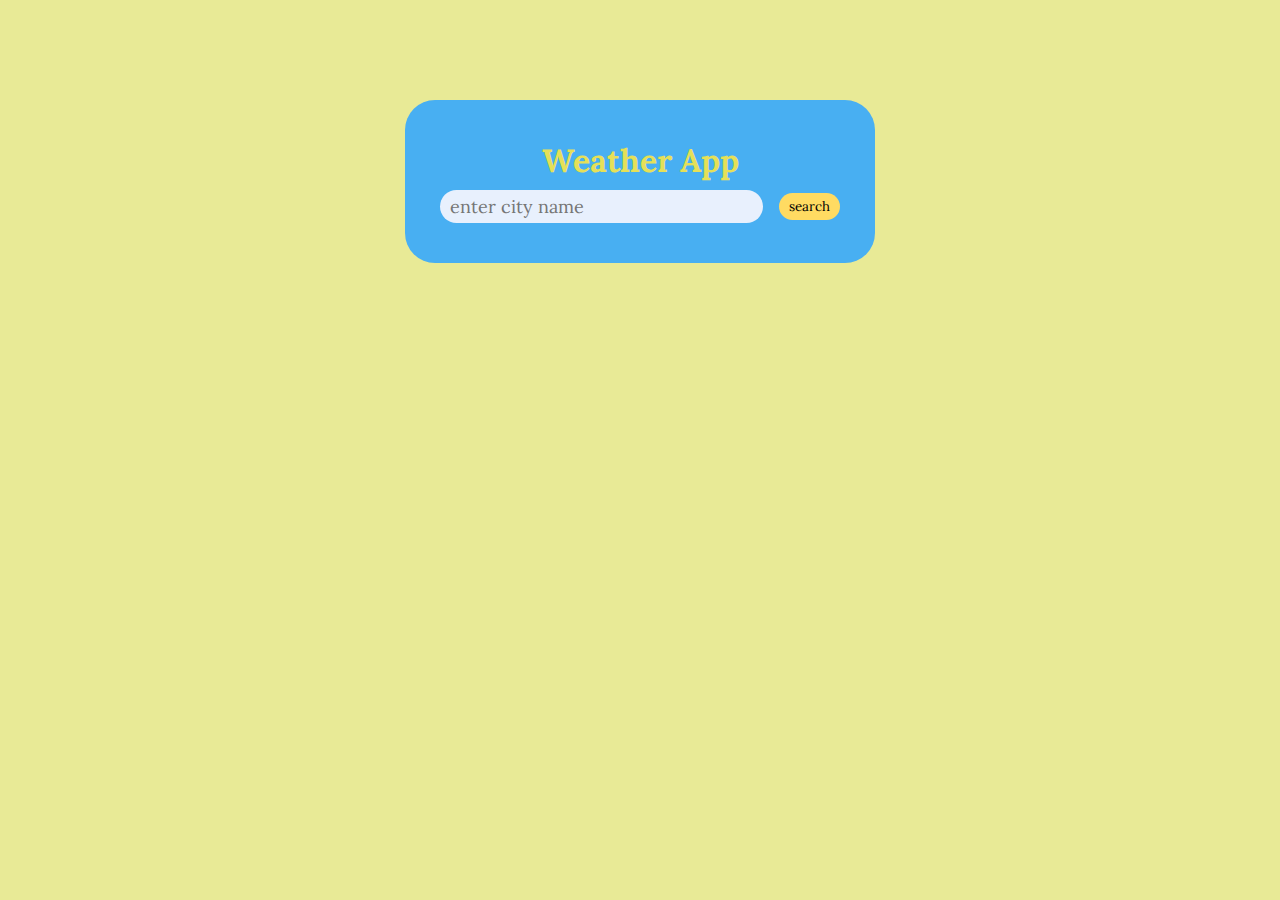
<file: index.html>
<!DOCTYPE html>
<html lang="en">
  <head>
    <meta charset="UTF-8" />
    <meta http-equiv="X-UA-Compatible" content="IE=edge" />
    <meta name="viewport" content="width=device-width, initial-scale=1.0" />
    <!-- csS -->
    <link rel="stylesheet" href="./src/style.css" />
    <!-- Favicon -->
    <link rel="shortcut icon" href="./images/clouds.png" type="image/x-icon" />
    <title>Weather App</title>
  </head>
  <body>
    <div class="card">
        <h1>Weather App</h1>

        <!-- Search bar start -->
        <div class="search">
            <input id="search-result" type="text" placeholder="enter city name" spellcheck="false" name="city" required/>
            <button class="btn">search</button>
        </div>
        <!-- Search bar end -->

        <div class="err">
            <p>Invalid city name</p>
        </div>

        <!-- Weather Section start -->
        <div class="weather">
            <img src="images/clouds.png" alt=" clouds" class="weather-icon" />
            <h1 id="temp" class="temp"></h1>
            <h2 class="city">Lagos, NG</h2>
        <!-- Weather Section end -->

        <!-- Card section start -->
        <div class="details">
            <div class="col">
                <img src="images/humidity.png" alt="humidity" />

                <div class="card-details">
                    <p class="humidity">66%</p>
                    <p>Humidity</p>
                </div>
            </div>


            <div class="col">
                <img src="images/barometer.png" alt="barometer" />

                <div class="card-details">
                    <p class="pressure">1013</p>
                    <p>Air pressure</p>
                </div>
            </div>
        </div>

        <!-- degree button -->
        <div class="degree-button">
            <button id="celcius" class="btn-item1">°C</button>
            <button id="farenheit" class="btn-item2">°F</button>
        <div>
        </div>
    </div>
      <script src="./src/index.js"></script>
    </body>
  </html>
  </body>
</html>
</file>
<file: src/style.css>
@import url("https://fonts.googleapis.com/css2?family=Lora:wght@400;500&display=swap");
* {
  margin: 0;
  padding: 0;
  font-family: "Lora", serif;
  box-sizing: border-box;
}

body {
  background: #e8ea96;
}
h1 {
  color: #e5e058;
  font-weight: 700;
}

.card {
  width: 90%;
  max-width: 470px;
  background: #48aff2;
  color: #fff;
  margin: 100px auto;
  margin-bottom: 20px;
  border-radius: 30px;
  padding: 40px 35px;
  text-align: center;
}
.search {
  width: 100%;
  display: flex;
  align-items: center;
  justify-content: space-between;
  padding-top: 9px;
}
.search input {
  border: 0;
  outline: 0;
  background: #e8f0fd;
  color: #555;
  padding: 5px 10px;
  border-radius: 30px;
  flex: 1;
  margin-right: 16px;
  font-size: 18px;
}
.btn {
  border: 0;
  border-radius: 30px;
  outline: 0;
  padding: 5px 10px;
  background-color: #ffdb62;
  cursor: pointer;
}

/* weather start */
.weather-icon {
  width: 170px;
  margin-top: 20px;
}

.weather h1 {
  font-size: 80px;
  font-weight: 500;
}
.weather h1 {
  font-size: 45px;
  font-weight: 400;
  margin-top: -10px;
}

/* card section start */
.details {
  display: flex;
  align-items: center;
  justify-content: space-between;
  padding: 0 20px;
  margin-top: 50px;
}
.col {
  display: flex;
  align-items: center;
  text-align: left;
}
.col img {
  width: 60px;
  /* margin-right: 15px; */
  padding-right: 15px;
}

.humidity,
.wind,
.airpressure {
  font-size: 20px;
  margin-top: -6px;
}

.degree-button {
  display: flex;
  justify-content: center;
  margin-top: 50px;
}

.btn-item1 {
  border: 1px solid #ff8855;
  font-size: 20px;
  text-align: center;
  background-color: #ff8855;
  padding: 5px 20px;
  color: #fff;
}

.btn-item2 {
  border: 1px solid #fbdd66;
  font-size: 20px;
  text-align: center;
  background-color: #fbdd66;
  padding: 5px 20px;
  color: #fff;
}

.weather {
  display: none;
}

.err {
  text-align: left;
  margin-left: 10px;
  font-size: 14px;
  margin-top: 10px;
  display: none;
}
</file>
